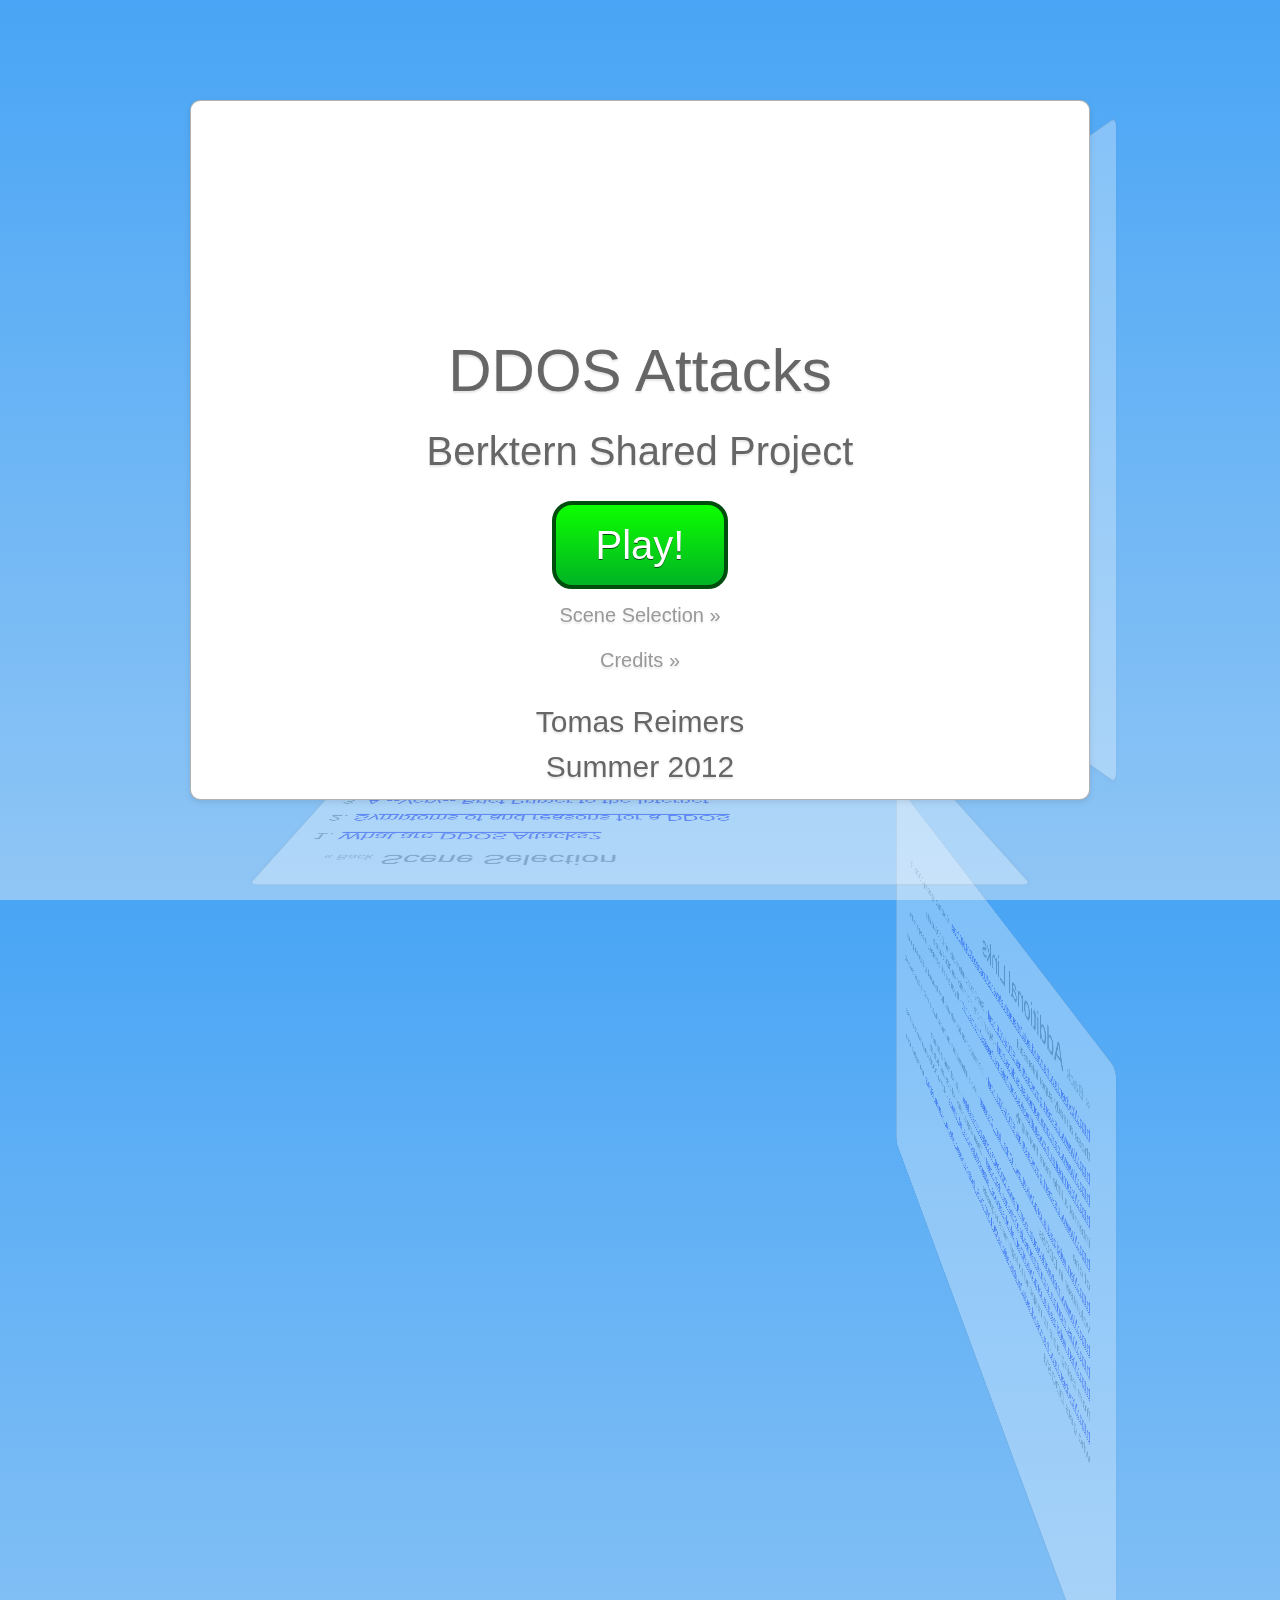
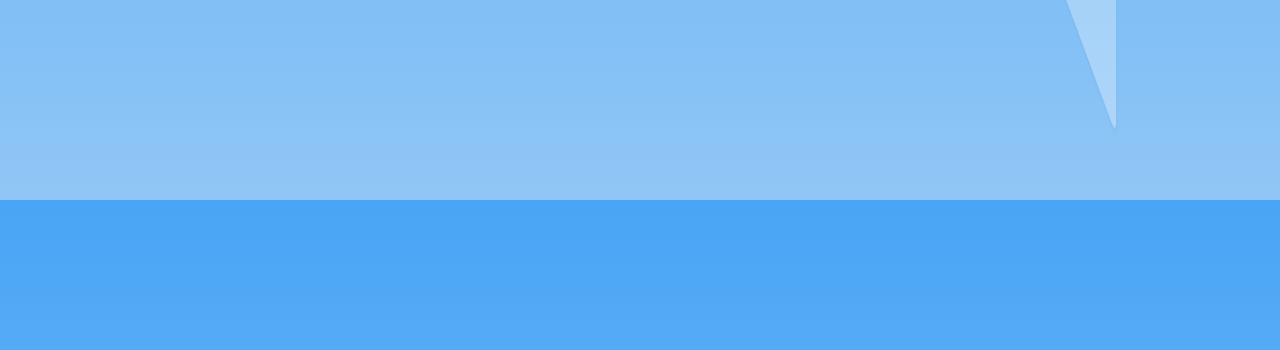
<file: index.html>
<!doctype html>

<html lang="en">
    <head>
        <meta charset="utf-8" />
        <meta name="viewport" content="width=1024" />
        <meta name="apple-mobile-web-app-capable" content="yes" />
        <title>DDOS Attacks</title>
        <link href="css/style.css" rel="stylesheet" />
        <script type="text/javascript" src="js/jquery.js"></script>
        <script type="text/javascript" src="js/sm2/soundmanager2.js"></script>
        <script type="text/javascript" src="js/impress.js"></script>
        <script type="text/javascript" src="js/engine.js"></script>
    </head>

    <body class="impress-not-supported">


        <div class="fallback-message">
            <p>Your browser <b>doesn't support the features required</b> by impress.js, so you are presented with a simplified version of this presentation.</p>
            <p>For the best experience please use the latest <b>Chrome</b>, <b>Safari</b> or <b>Firefox</b> browser.</p>
        </div>
        
        <!-- Start Presentation -->

        <div id="impress" data-no-song="true">

            <div class="step slide" data-x="0" data-y="-1500">
                <div class="title">DDOS Attacks</div>
                <div class="subtitle">Berktern Shared Project</div>
                <a href="part1.html" id="playButton">Play!</a>
                <div>
                    <a href="#/step-2" class="sceneSelection">Scene Selection &raquo;</a>
                </div>
                <div>
                    <a href="#/step-3" class="sceneSelection">Credits &raquo;</a>
                </div>
                <div class="author">
                    <div>Tomas Reimers</div>
                    <div>Summer 2012</div>
                </div>
            </div>

            <div class="step slide" data-x="0" data-y="-1000" data-rotate-x="-90" data-z="-500">
                <div class="topTitle"><a href="#step-1" class="sceneSelection">&laquo; Back</a> Scene Selection</div>
                <ol class="sceneSelectionList">
                    <li><a href="part1.html">What are DDOS Attacks?</a></li>
                    <li><a href="part2.html">Symptoms of and reasons for a DDOS</a></li>
                    <li><a href="part3.html">A --Very-- Brief Primer to the Internet</a></li>
                    <li><a href="part4.html">What is a DDOS in Technical Terms? - Part 1: The Botnet</a></li>
                    <li><a href="part5.html">What is a DDOS in Technical Terms? - Part 2: The Crash</a></li>
                    <li><a href="part6.html">Who Uses Them?</a></li>
                    <li><a href="part7.html">Summary</a></li>
                </ol>
            </div>

            <div class="step slide" data-x="500" data-y="-1500" data-rotate-y="90" data-z="-500">
                <div class="topTitle"><a href="#step-1" class="sceneSelection">&laquo; Back</a> Credits</div>
                <ul class="sceneSelectionList">
                    <li>Music: <a href="http://incompetech.com/">Kevin MacLeod<a/></li>
                    <li>
                        Technology that made this possible:
                        <ul class="sceneSelectionList">
                            <li>HTML5</li>
                            <li><a href="http://jquery.com/">jQuery</a></li>
                            <li><a href="https://github.com/bartaz/impress.js/">impress.js</a></li>
                            <li><a href="http://www.schillmania.com/projects/soundmanager2/">SoundManager2</a></li>
                        </ul>
                    </li>
                </ul>
                <a href="#step-4" class="sceneSelection">Additional Links &raquo;</a>
            </div>

            <div class="step slide" data-x="500" data-y="-500" data-rotate-y="90" data-z="-500">
                <div class="topTitle"><a href="#step-1" class="sceneSelection">&laquo; Back</a> Additional Links</div>
                <ul class="additionalLinksList">
                    <li><a href="http://cyber.law.harvard.edu/interactive/events/luncheon/2011/01/ddos">http://cyber.law.harvard.edu/interactive/events/luncheon/2011/01/ddos</a> - Good talk regarding DDOS’s, for those already super interested</li>
                    <li><a href="http://www.us-cert.gov/cas/tips/ST04-015.html">http://www.us-cert.gov/cas/tips/ST04-015.html</a> - Background information on DDOS attacks</li>
                    <li><a href="http://www.cert.org/homeusers/ddos.html">http://www.cert.org/homeusers/ddos.html</a> - Again more information on DDOS attacks</li>
                    <li><a href="http://computer.howstuffworks.com/internet/basics/internet.htm">http://computer.howstuffworks.com/internet/basics/internet.htm</a> - If you are still confused, this explains the internet a little more thoroughly</li>
                    <li><a href="http://www.us-cert.gov/cas/tips/ST06-001.html">http://www.us-cert.gov/cas/tips/ST06-001.html</a> - Information on botnets and how to avoiding becoming a part of one</li>
                    <li><a href="http://en.wikipedia.org/wiki/Low_Orbit_Ion_Cannon">http://en.wikipedia.org/wiki/Low_Orbit_Ion_Cannon</a> - More information on that software which allows people to volunteer in DDOSs</li>
                    <li><a href="http://www.networkworld.com/news/2009/072209-botnets.html">http://www.networkworld.com/news/2009/072209-botnets.html</a> - List of famous botnets</li>
                    <li><a href="http://us.norton.com/theme.jsp?themeid=botnet">http://us.norton.com/theme.jsp?themeid=botnet</a> - Clear explanation of bots and botnets</li>
                    <li><a href="http://en.wikipedia.org/wiki/Denial-of-service_attack#Methods_of_attack">http://en.wikipedia.org/wiki/Denial-of-service_attack#Methods_of_attack</a> - How a DDOS can prevent a server from being able to respond to legitimate requests</li>
                    <li><a href="http://cyber.law.harvard.edu/publications/2010/DDoS_Independent_Media_Human_Rights">http://cyber.law.harvard.edu/publications/2010/DDoS_Independent_Media_Human_Rights</a>- Information about who gets DDOS’d</li>
                </ul>
            </div>
        </div>
        
        <!-- End Presentation -->

        <div class="hint">
            <p>Use a spacebar or arrow keys to navigate</p>
        </div>
        <script>
            if ("ontouchstart" in document.documentElement) { 
                document.querySelector(".hint").innerHTML = "<p>Tap on the left or right to navigate</p>";
            }
        </script>
    </body>
</html>
</file>
<file: css/style.css>
/*
    So you like the style of impress.js demo?
    Or maybe you are just curious how it was done?
    
    You couldn't find a better place to find out!
    
    Welcome to the stylesheet impress.js demo presentation.
    
    Please remember that it is not meant to be a part of impress.js and is
    not required by impress.js.
    I expect that anyone creating a presentation for impress.js would create
    their own set of styles.
    
    But feel free to read through it and learn how to get the most of what
    impress.js provides.
    
    And let me be your guide.
    
    Shall we begin?
*/


/* 
    We start with a good ol' reset.
    That's the one by Eric Meyer http://meyerweb.com/eric/tools/css/reset/ 
    
    You can probably argue if it is needed here, or not, but for sure it
    doesn't do any harm and gives us a fresh start.
*/

html, body, div, span, applet, object, iframe,
h1, h2, h3, h4, h5, h6, p, blockquote, pre,
a, abbr, acronym, address, big, cite, code,
del, dfn, em, img, ins, kbd, q, s, samp,
small, strike, strong, sub, sup, tt, var,
b, u, i, center,
dl, dt, dd, ol, ul, li,
fieldset, form, label, legend,
table, caption, tbody, tfoot, thead, tr, th, td,
article, aside, canvas, details, embed, 
figure, figcaption, footer, header, hgroup, 
menu, nav, output, ruby, section, summary,
time, mark, audio, video {
    margin: 0;
    padding: 0;
    border: 0;
    font-size: 100%;
    font: inherit;
    vertical-align: baseline;
}

/* HTML5 display-role reset for older browsers */
article, aside, details, figcaption, figure, 
footer, header, hgroup, menu, nav, section {
    display: block;
}
body {
    line-height: 1;
}
ol, ul {
    list-style: none;
}
blockquote, q {
    quotes: none;
}
blockquote:before, blockquote:after,
q:before, q:after {
    content: '';
    content: none;
}

table {
    border-collapse: collapse;
    border-spacing: 0;
}

/*
    Now here is when interesting things start to appear.
    
    We set up <body> styles with default font and nice gradient in the background.
    And yes, there is a lot of repetition there because of -prefixes but we don't
    want to leave anybody behind.
*/
body {
    font-family: 'PT Sans', sans-serif;
    min-height: 740px;
    
    background-color: rgb(144,198,245);
    background-image: linear-gradient(bottom, rgb(144,198,245) 0%, rgb(73,165,245) 100%);
    background-image: -o-linear-gradient(bottom, rgb(144,198,245) 0%, rgb(73,165,245) 100%);
    background-image: -moz-linear-gradient(bottom, rgb(144,198,245) 0%, rgb(73,165,245) 100%);
    background-image: -webkit-linear-gradient(bottom, rgb(144,198,245) 0%, rgb(73,165,245) 100%);
    background-image: -ms-linear-gradient(bottom, rgb(144,198,245) 0%, rgb(73,165,245) 100%);

    background-image: -webkit-gradient(
        linear,
        left bottom,
        left top,
        color-stop(0, rgb(144,198,245)),
        color-stop(1, rgb(73,165,245))
    );
}

/*
    Now let's bring some text styles back ...
*/
b, strong { font-weight: bold }
i, em { font-style: italic }

/*
    Because the main point behind the impress.js demo is to demo impress.js
    we display a fallback message for users with browsers that don't support
    all the features required by it.
    
    All of the content will be still fully accessible for them, but I want
    them to know that they are missing something - that's what the demo is
    about, isn't it?
    
    And then we hide the message, when support is detected in the browser.
*/

.fallback-message {
    font-family: sans-serif;
    line-height: 1.3;
    
    width: 780px;
    padding: 10px 10px 0;
    margin: 20px auto;

    border: 1px solid #E4C652;
    border-radius: 10px;
    background: #EEDC94;
}

.fallback-message p {
    margin-bottom: 10px;
}

.impress-supported .fallback-message {
    display: none;
}

/*
    Now let's style the presentation steps.
    
    We start with basics to make sure it displays correctly in everywhere ...
*/

.step {
    position: relative;
    width: 900px;
    padding: 40px;
    margin: 20px auto;

    -webkit-box-sizing: border-box;
    -moz-box-sizing:    border-box;
    -ms-box-sizing:     border-box;
    -o-box-sizing:      border-box;
    box-sizing:         border-box;

    font-family: 'PT Serif', georgia, serif;
    font-size: 48px;
    line-height: 1.5;
    text-align: center;
}

/*
    ... and we enhance the styles for impress.js.
    
    Basically we remove the margin and make inactive steps a little bit transparent.
*/
.impress-enabled .step {
    margin: 0;
    opacity: 0.3;

    -webkit-transition: opacity 1s;
    -moz-transition:    opacity 1s;
    -ms-transition:     opacity 1s;
    -o-transition:      opacity 1s;
    transition:         opacity 1s;
}

.impress-enabled .step.active { opacity: 1 }

/*
    These 'slide' step styles were heavily inspired by HTML5 Slides:
    http://html5slides.googlecode.com/svn/trunk/styles.css
    
    ;)
    
    They cover everything what you see on first three steps of the demo.
*/
.slide {
    display: block;

    width: 900px;
    height: 700px;
    padding: 40px 60px;

    background-color: white;
    border: 1px solid rgba(0, 0, 0, .3);
    border-radius: 10px;
    box-shadow: 0 2px 6px rgba(0, 0, 0, .1);

    color: rgb(102, 102, 102);
    text-shadow: 0 2px 2px rgba(0, 0, 0, .1);

    font-family: 'Open Sans', Arial, sans-serif;
    font-size: 30px;
    position:relative;
    text-align:center;
}
/*
    And now we start to style each step separately.
    
    I agree that this may be not the most efficient, object-oriented and
    scalable way of styling, but most of steps have quite a custom look
    and typography tricks here and there, so they had to be styles separately.

    First is the title step with a big <h1> (no room for padding) and some
    3D positioning along Z axis.
*/

#overview { display: none }

/*
    We also make other steps visible and give them a pointer cursor using the
    `impress-on-` class.
*/

/*
    Now, when we have all the steps styled let's give users a hint how to navigate
    around the presentation.
    
    The best way to do this would be to use JavaScript, show a delayed hint for a
    first time users, then hide it and store a status in cookie or localStorage...
    
    But I wanted to have some CSS fun and avoid additional scripting...
    
    Let me explain it first, so maybe the transition magic will be more readable
    when you read the code.
    
    First of all I wanted the hint to appear only when user is idle for a while.
    You can't detect the 'idle' state in CSS, but I delayed a appearing of the
    hint by 5s using transition-delay.
    
    You also can't detect in CSS if the user is a first-time visitor, so I had to
    make an assumption that I'll only show the hint on the first step. And when
    the step is changed hide the hint, because I can assume that user already
    knows how to navigate.
    
    To summarize it - hint is shown when the user is on the first step for longer
    than 5 seconds.
    
    The other problem I had was caused by the fact that I wanted the hint to fade
    in and out. It can be easily achieved by transitioning the opacity property.
    But that also meant that the hint was always on the screen, even if totally 
    transparent. It covered part of the screen and you couldn't correctly clicked
    through it.
    Unfortunately you cannot transition between display `block` and `none` in pure
    CSS, so I needed a way to not only fade out the hint but also move it out of
    the screen.
    
    I solved this problem by positioning the hint below the bottom of the screen
    with CSS transform and moving it up to show it. But I also didn't want this move
    to be visible. I wanted the hint only to fade in and out visually, so I delayed
    the fade in transition, so it starts when the hint is already in its correct
    position on the screen.
    
    I know, it sounds complicated ... maybe it would be easier with the code?
*/

.hint {
    /*
        We hide the hint until presentation is started and from browsers not supporting
        impress.js, as they will have a linear scrollable view ...
    */
    display: none;
    
    /*
        ... and give it some fixed position and nice styles.
    */
    position: fixed;
    left: 0;
    right: 0;
    bottom: 200px;
    
    background: rgba(0,0,0,0.5);
    color: #EEE;
    text-align: center;
    
    font-size: 50px;
    padding: 20px;
    
    z-index: 100;
    
    /*
        By default we don't want the hint to be visible, so we make it transparent ...
    */
    opacity: 0;
    
    /*
        ... and position it below the bottom of the screen (relative to it's fixed position)
    */
    -webkit-transform: translateY(400px);
    -moz-transform:    translateY(400px);
    -ms-transform:     translateY(400px);
    -o-transform:      translateY(400px);
    transform:         translateY(400px);

    /*
        Now let's imagine that the hint is visible and we want to fade it out and move out
        of the screen.
        
        So we define the transition on the opacity property with 1s duration and another
        transition on transform property delayed by 1s so it will happen after the fade out
        on opacity finished.
        
        This way user will not see the hint moving down.
    */
    -webkit-transition: opacity 1s, -webkit-transform 0.5s 1s;
    -moz-transition:    opacity 1s,    -moz-transform 0.5s 1s;
    -ms-transition:     opacity 1s,     -ms-transform 0.5s 1s;
    -o-transition:      opacity 1s,      -o-transform 0.5s 1s;
    transition:         opacity 1s,         transform 0.5s 1s;
}

/*
    Now we 'enable' the hint when presentation is initialized ...
*/
.impress-enabled .hint { display: block }

/*
    ... and we will show it when the first step (with id 'bored') is active.
*/
.impress-on-bored .hint {
    /*
        We remove the transparency and position the hint in its default fixed
        position.
    */
    opacity: 1;
    
    -webkit-transform: translateY(0px);
    -moz-transform:    translateY(0px);
    -ms-transform:     translateY(0px);
    -o-transform:      translateY(0px);
    transform:         translateY(0px);
    
    /*
        Now for fade in transition we have the oposite situation from the one
        above.
        
        First after 4.5s delay we animate the transform property to move the hint
        into its correct position and after that we fade it in with opacity 
        transition.
    */
    -webkit-transition: opacity 1s 5s, -webkit-transform 0.5s 4.5s;
    -moz-transition:    opacity 1s 5s,    -moz-transform 0.5s 4.5s;
    -ms-transition:     opacity 1s 5s,     -ms-transform 0.5s 4.5s;
    -o-transition:      opacity 1s 5s,      -o-transform 0.5s 4.5s;
    transition:         opacity 1s 5s,         transform 0.5s 4.5s;
}

/*
    And as the last thing there is a workaround for quite strange bug.
    It happens a lot in Chrome. I don't remember if I've seen it in Firefox.
    
    Sometimes the element positioned in 3D (especially when it's moved back
    along Z axis) is not clickable, because it falls 'behind' the <body>
    element.
    
    To prevent this, I decided to make <body> non clickable by setting 
    pointer-events property to `none` value.
    Value if this property is inherited, so to make everything else clickable
    I bring it back on the #impress element.
    
    If you want to know more about `pointer-events` here are some docs:
    https://developer.mozilla.org/en/CSS/pointer-events
    
    There is one very important thing to notice about this workaround - it makes
    everything 'unclickable' except what's in #impress element.
    
    So use it wisely ... or don't use at all.
*/
.impress-enabled          { pointer-events: none }
.impress-enabled #impress { pointer-events: auto }

/*
    There is one funny thing I just realized.
    
    Thanks to this workaround above everything except #impress element is invisible
    for click events. That means that the hint element is also not clickable.
    So basically all of this transforms and delayed transitions trickery was probably
    not needed at all...
    
    But it was fun to learn about it, wasn't it?
*/

/*
    That's all I have for you in this file.
    Thanks for reading. I hope you enjoyed it at least as much as I enjoyed writing it
    for you.
*/

/*
***************************
***** CUSTOM BASICS *******
***************************
*/

.title {
    margin-top:200px;
    font-size:60px;
    text-align:center;
    line-height:60px;
}
.subtitle {
    margin-top:20px;
    font-size:40px;
    text-align:center;
}
.author {
    margin-top:20px;
    font-size:30px;
    text-align:center;
}
.source {
    font-size:16px;
    position:absolute;
    right:50px;
    bottom:50px;
}
.topTitle {
    text-align:left;
    font-size:40px;
}
.caption {
    margin-top:20px;
    display:block;
}
img {
    margin-top:100px;
}
ol {
    text-align:left;
    list-style-type:decimal;
    font-size:40px;
}
ol li {
    margin-top:20px;
}

.invisible-slide {
    display: block;
    width: 900px;
    height: 700px;
    padding: 40px 60px;
    position:relative;
    text-align:center;
}

/*
***************************
**** CUSTOM SPECIFICS *****
***************************
*/

.bam {
    display:block;
    font-size:200px;
    font-weight:bold;
}
.smallBam {
    display:block;
    font-size:100px;
    font-weight:bold;
}
.key {
    font-weight:bold;
    text-decoration:underline;
}
.giantNumber {
    background-color: #000;
    font-size:400px;
    line-height: 300px;
    color:#FFF;
    text-align:center;
    height:400px;
    width:400px;
    display: inline-block;
    padding:40px;
    -webkit-border-radius: 300px;
    -moz-border-radius: 300px;
    border-radius: 300px;
    position: absolute;
    top:50%;
    left:50%;
    opacity:0.5;
    vertical-align: middle;
    margin-left:-250px;
    margin-top: -250px;
    -webkit-transition: opacity 1s ease-in;
    -moz-transition: opacity 1s ease-in;
    -ms-transition: opacity 1s ease-in;
    -o-transition: opacity 1s ease-in;
    transition: opacity 1s ease-in;
}
.active .giantNumber {
    opacity:0;
}
.align-left {
    text-align:left;
}
a#playButton {
    padding:10px;
    padding-left:40px;
    padding-right:40px;
    background-image: linear-gradient(bottom, rgb(0,179,36) 0%, rgb(13,255,0) 100%);
    background-image: -o-linear-gradient(bottom, rgb(0,179,36) 0%, rgb(13,255,0) 100%);
    background-image: -moz-linear-gradient(bottom, rgb(0,179,36) 0%, rgb(13,255,0) 100%);
    background-image: -webkit-linear-gradient(bottom, rgb(0,179,36) 0%, rgb(13,255,0) 100%);
    background-image: -ms-linear-gradient(bottom, rgb(0,179,36) 0%, rgb(13,255,0) 100%);
    background-image: -webkit-gradient(
        linear,
        left bottom,
        left top,
        color-stop(0, rgb(0,179,36)),
        color-stop(1, rgb(13,255,0))
    );
    border:4px solid #004D0E;
    text-shadow:0 1px 0 #004D0E;
    color:#FFF;
    font-size:40px;
    -webkit-border-radius: 20px;
    -moz-border-radius: 20px;
    border-radius: 20px;
    text-decoration:none;
    display:inline-block;
    margin-top:20px;
}
a.sceneSelection {
    text-align:center;
    font-size:20px;
    text-decoration:none;
    color:#999;
    margin-top:10px;
}
.sceneSelectionList {
    font-size:30px;
}
.additionalLinksList {
    font-size:16px;
    text-align:left;
}
.step:not(.slide) img {
    padding:20px;
    background-color:#FFF;
    border:1px solid #666;
    -webkit-border-radius: 20px;
    -moz-border-radius: 20px;
    border-radius: 20px;
}
.bottomImage {
    max-width:300px;
    max-height:200px;
}
#optionButtons {
    position:fixed;
    bottom:20px;
    right:0;
    background-color:rgba(0,0,0,0.4);
    padding:20px;
    -webkit-border-top-left-radius: 20px;
    -webkit-border-bottom-left-radius: 20px;
    -moz-border-radius-topleft: 20px;
    -moz-border-radius-bottomleft: 20px;
    border-top-left-radius: 20px;
    border-bottom-left-radius: 20px;
}
#optionButtons div{
    display: block;
    margin-bottom:20px;
    color:#FFF;
    text-decoration: none;
}
#optionButtons div:last-of-type {
    margin-bottom: 0;
}
.nextSectionButton {
    color:#999;
    font-size:24px;
    text-decoration: none;
}
.nextSectionButton {
    color:#666;
}
a {
    word-wrap: break-word;
}
</file>
